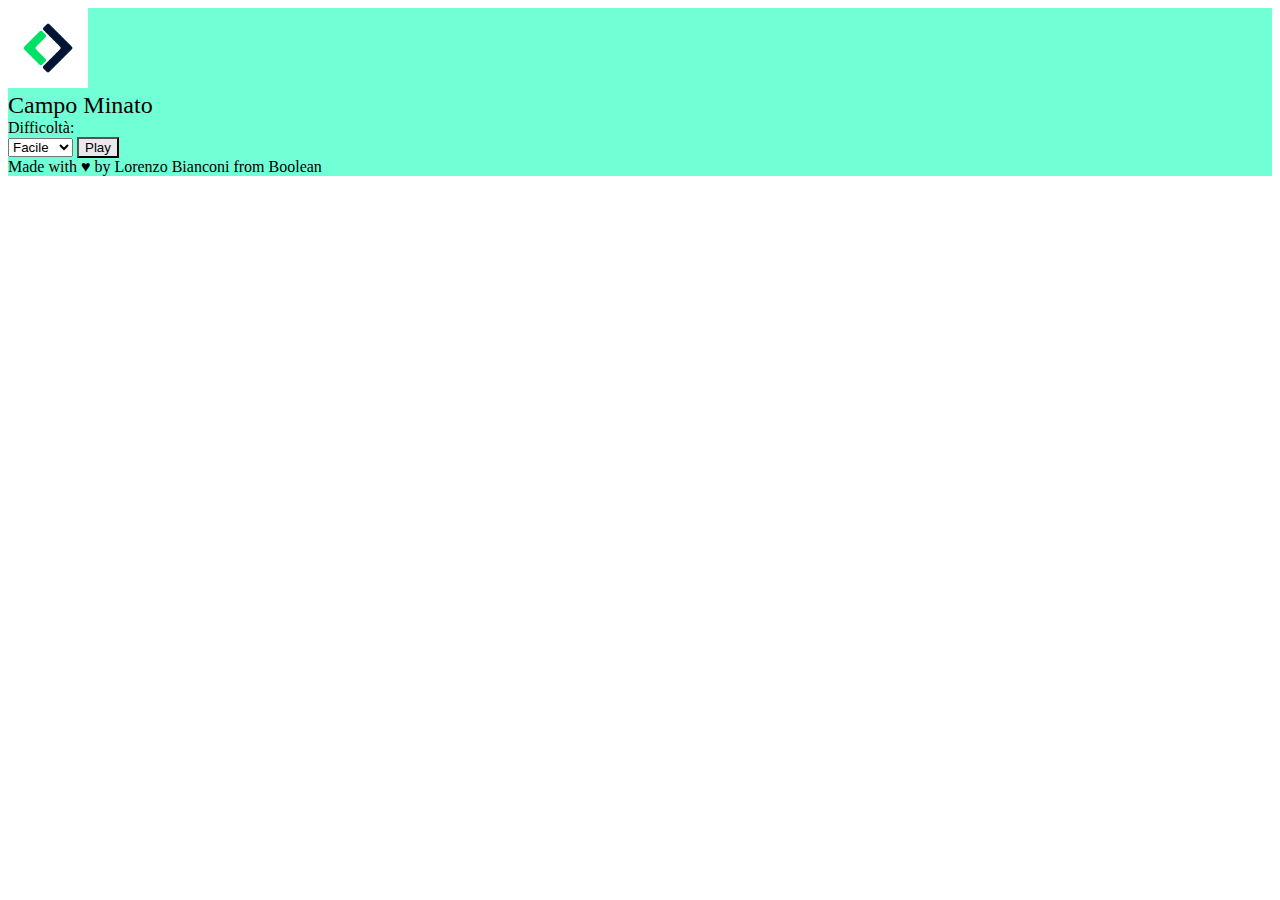
<file: index.html>
<!DOCTYPE html>
<html lang="zxx">
<head>
   <meta charset="UTF-8">
   <meta http-equiv="X-UA-Compatible" content="IE=edge">
   <meta name="viewport" content="width=device-width, initial-scale=1.0">
   <link href="https://cdn.jsdelivr.net/npm/bootstrap@5.2.2/dist/css/bootstrap.min.css" rel="stylesheet" integrity="sha384-Zenh87qX5JnK2Jl0vWa8Ck2rdkQ2Bzep5IDxbcnCeuOxjzrPF/et3URy9Bv1WTRi" crossorigin="anonymous">
   <link rel="stylesheet" href="./assets/css/style.css">
   <title>Campo Minato</title>
</head>

<body class="">

   <div class="vh-100 bgAqua">

      <div class="bg-white headerContainer d-flex align-items-center">

         <header class="d-flex container-lg justify-content-between bg-white">

            <div class="d-flex align-items-center">
               <div><img src="./assets/img/mobile-logo.png" alt="logo" id="logo"></div>
               <div class="fw-bold" id="title">Campo Minato</div>
            </div>

            <div class="d-flex align-items-center">
               <span class="fs-5 me-2 difficulties">Difficoltà:</span> 
               <select class="form-select me-3 fw-semibold" aria-label="Default select example" id="difficulty">
                  <option value="1">Facile</option>
                  <option value="2">Media</option>
                  <option value="3">Difficile</option>
               </select>
               <button id="playButton" type="button" class="btn fw-semibold btn-light px-4">Play</button>
            </div>
            
         </header> 

      </div>



      <main class="d-flex justify-content-center align-items-center">

         <div id="boxContainer" class="grid d-flex flex-wrap justify-content-center align-items-center">

            <!-- BOX AGGIUNTE DINAMICAMENTE -->

         </div>

      </main>

      <div class="bg-white footerContainer d-flex align-items-center">
         <footer class="py-4 container-lg">

            <div class="fs-5 ms-3">Made with &hearts; by Lorenzo Bianconi from Boolean</div>

         </footer>
      </div>
      
   </div>



   <script src="https://cdn.jsdelivr.net/npm/bootstrap@5.2.2/dist/js/bootstrap.bundle.min.js" integrity="sha384-OERcA2EqjJCMA+/3y+gxIOqMEjwtxJY7qPCqsdltbNJuaOe923+mo//f6V8Qbsw3" crossorigin="anonymous"></script>
   <script src="./assets/js/main.js"></script>
</body>
</html>
</file>
<file: assets/css/style.css>
#logo{
   width: 80px
}

#playButton{
   background-color: #E9E9ED;
}

#restartButton{
   background-color: #E9E9ED;
}

#boxContainer{
   width: 35%;
   margin: 0 auto;
} 

main{
   height: 80%;
}

.bgAqua{
   background-color: #71FFD6;
   height: 80%;
}

.box{
   aspect-ratio: 1/1;
   border: 1px solid black;
   display: flex;
   align-items: center;
   justify-content: center;
   cursor: crosshair;
}

.boxEasy{
   width: calc(100%/10);
}

.boxMedium{
   width: calc(100%/9);
}

.boxHard{
   width: calc(100%/7);
}

.headerContainer{
   height: 10%;
}

.footerContainer{
   height: 10%;
}

.boxClick{
   background-color: #8fb8de;
}


@media screen and (min-width: 661px){

   #boxContainer{
      width: 65%;
      margin: 0 auto;
   } 

   #title{
      font-size: 1.5rem;
   }

   #title{
      display: block;
   }

   .difficulties{
      display: block;
   }

}

@media screen and (max-width: 660px){

   #boxContainer{
      width: 98%;
      margin: 0 auto;
   } 

   #title{
      display: none;
   }

   .difficulties{
      display: none;
   }

}

@media screen and (min-width: 992px){

   #boxContainer{
      width: 50%;
      margin: 0 auto;
   } 

   #title{
      display: block;
   }

   .difficulties{
      display: block;
   }

}

@media screen and (min-width: 1200px){

   #boxContainer{
      width: 40%;
      margin: 0 auto;
   } 

   #title{
      display: block;
   }

   .difficulties{
      display: block;
   }

}

@media screen and (min-width: 1900px){

   #boxContainer{
      width: 35%;
      margin: 0 auto;
   } 

   #title{
      display: block;
   }

   .difficulties{
      display: block;
   }

}
</file>
